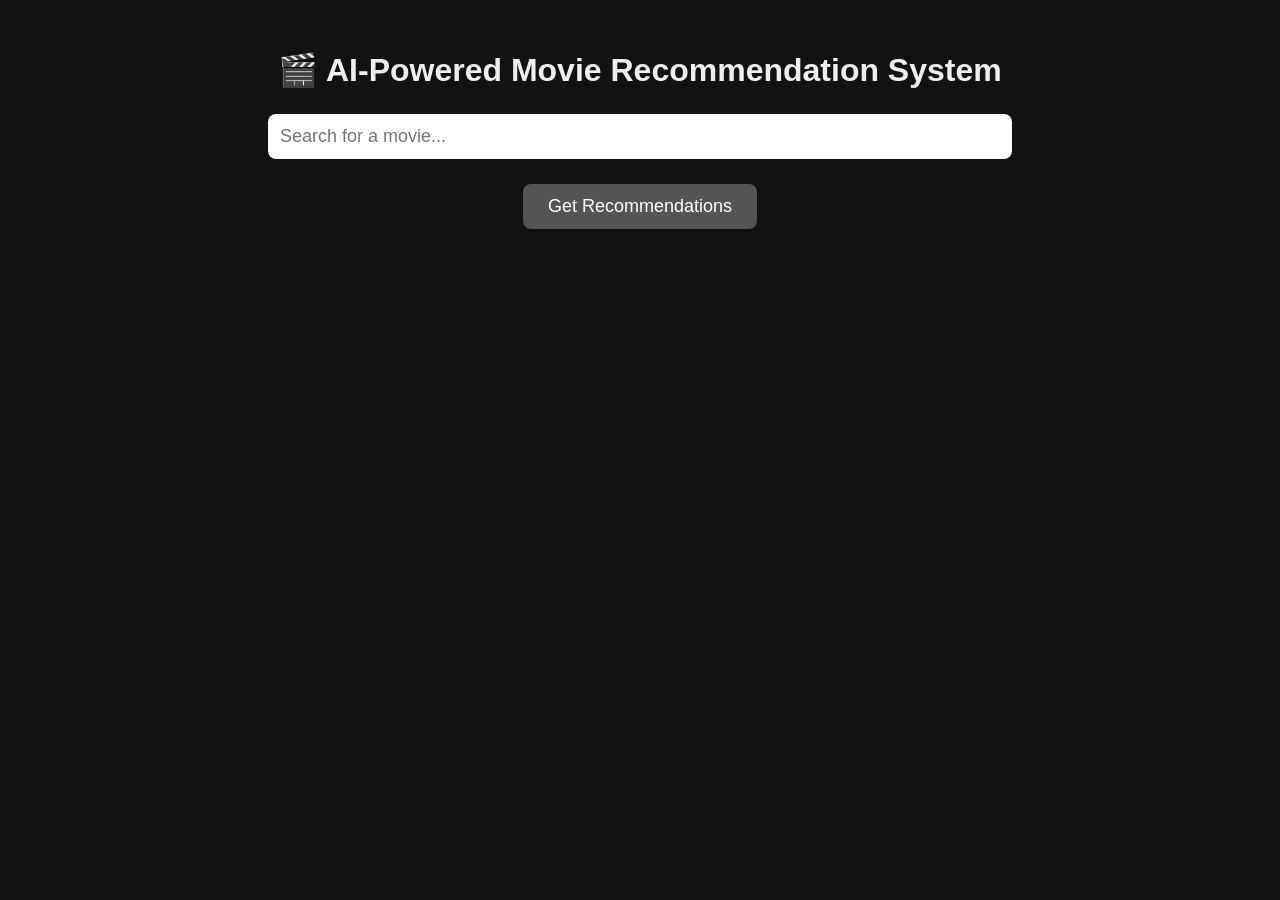
<file: index.html>
<!DOCTYPE html>
<html lang="en">
<head>
  <meta charset="UTF-8" />
  <meta name="viewport" content="width=device-width, initial-scale=1" />
  <title>AI-Powered Movie Recommendation System</title>
  <link rel="stylesheet" href="style.css" />
</head>
<body>
  <div class="container">
    <h1>🎬 AI-Powered Movie Recommendation System</h1>

    <input
      id="movieSearch"
      type="text"
      placeholder="Search for a movie..."
      autocomplete="off"
    />
    <ul id="suggestions" class="suggestions"></ul>

    <button id="recommendBtn" disabled>Get Recommendations</button>

    <div id="recommendations" class="recommendations"></div>
  </div>

  <script src="movies.js"></script>
  <script src="script.js"></script>
</body>
</html>
</file>
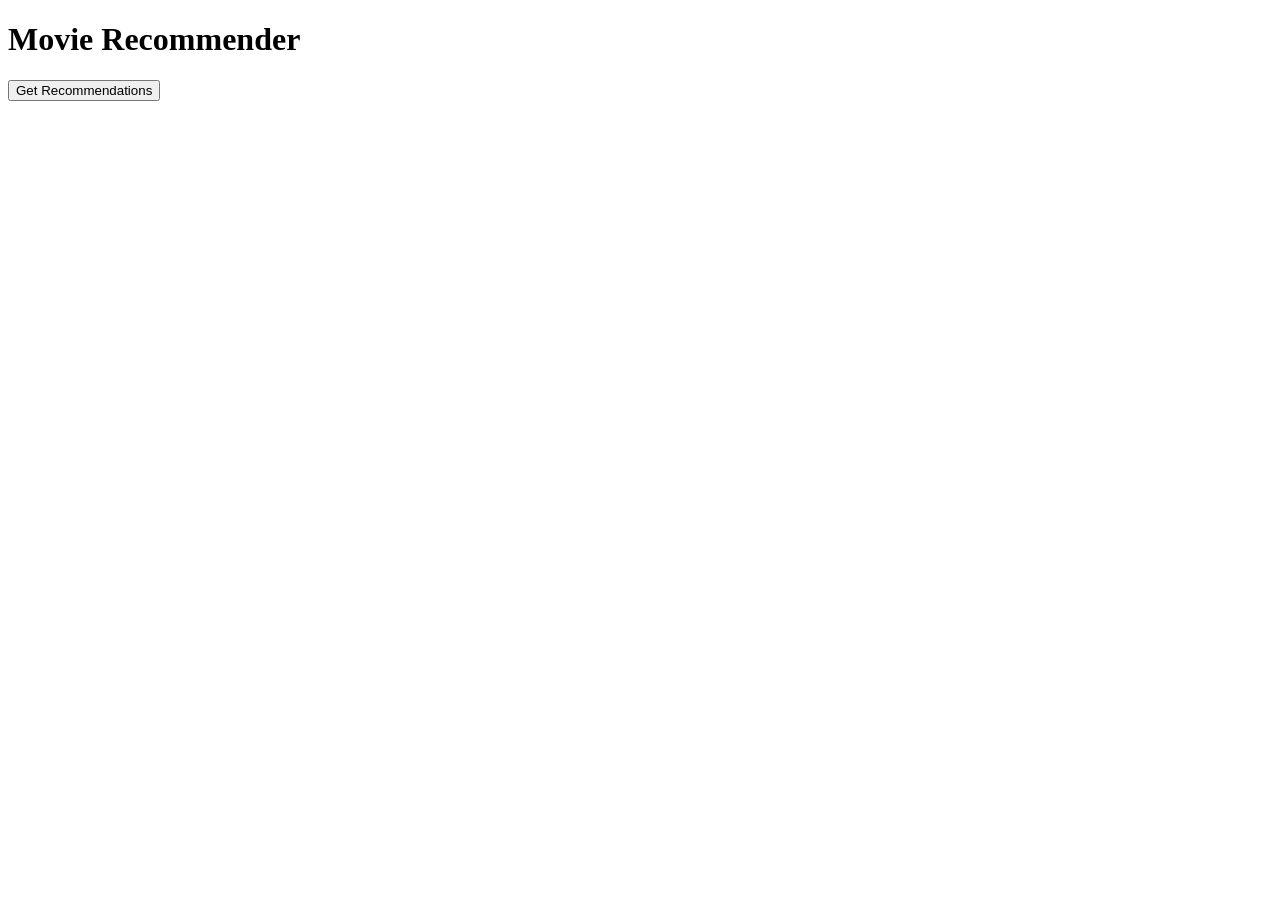
<file: menu.html>
<!DOCTYPE html>
<html lang="en">
<head>
  <meta charset="UTF-8">
  <title>Movie Recommender</title>
</head>
<body>
  <h1>Movie Recommender</h1>
  <button onclick="getRecommendations()">Get Recommendations</button>

  <div id="recommendations"></div>

  <script>
    const movies = [/* paste your full movies array here */];

    function getRecommendations() {
      // Sample logic: pick 5 random movies from the list
      const shuffled = movies.sort(() => 0.5 - Math.random());
      const selected = shuffled.slice(0, 5);

      const container = document.getElementById('recommendations');
      container.innerHTML = '<h2>Recommended Movies:</h2><ul>' +
        selected.map(movie => `<li>${movie.title}</li>`).join('') +
        '</ul>';
    }
  </script>
</body>
</html>
</file>
<file: style.css>
body {
  font-family: 'Segoe UI', Tahoma, Geneva, Verdana, sans-serif;
  background: #121212;
  color: #eee;
  margin: 0;
  padding: 30px;
}

.container {
  max-width: 900px;
  margin: auto;
  text-align: center;
}

h1 {
  margin-bottom: 25px;
}

#movieSearch {
  width: 80%;
  padding: 12px;
  font-size: 18px;
  border-radius: 8px;
  border: none;
  outline: none;
}

.suggestions {
  list-style: none;
  padding: 0;
  margin: 5px auto 20px;
  width: 80%;
  max-height: 150px;
  overflow-y: auto;
  background: #222;
  border-radius: 0 0 8px 8px;
  box-shadow: 0 4px 6px rgba(0,0,0,0.5);
}

.suggestions li {
  padding: 10px;
  cursor: pointer;
  border-bottom: 1px solid #333;
}

.suggestions li:hover {
  background: #03a9f4;
  color: white;
}

#recommendBtn {
  padding: 12px 25px;
  font-size: 18px;
  border-radius: 8px;
  border: none;
  background-color: #03a9f4;
  color: white;
  cursor: pointer;
}

#recommendBtn:disabled {
  background-color: #555;
  cursor: not-allowed;
}

.recommendations {
  margin-top: 30px;
  display: flex;
  flex-wrap: wrap;
  justify-content: center;
  gap: 15px;
}

.movie-card {
  background: #222;
  width: 180px;
  border-radius: 10px;
  box-shadow: 0 0 10px #03a9f4;
  padding: 10px;
  text-align: center;
}

.movie-card img {
  width: 100%;
  border-radius: 8px;
  height: 270px;
  object-fit: cover;
  margin-bottom: 10px;
}

.movie-title {
  font-weight: bold;
  font-size: 18px;
  margin-bottom: 5px;
}

.movie-genres {
  font-size: 14px;
  color: #aaa;
}
</file>
